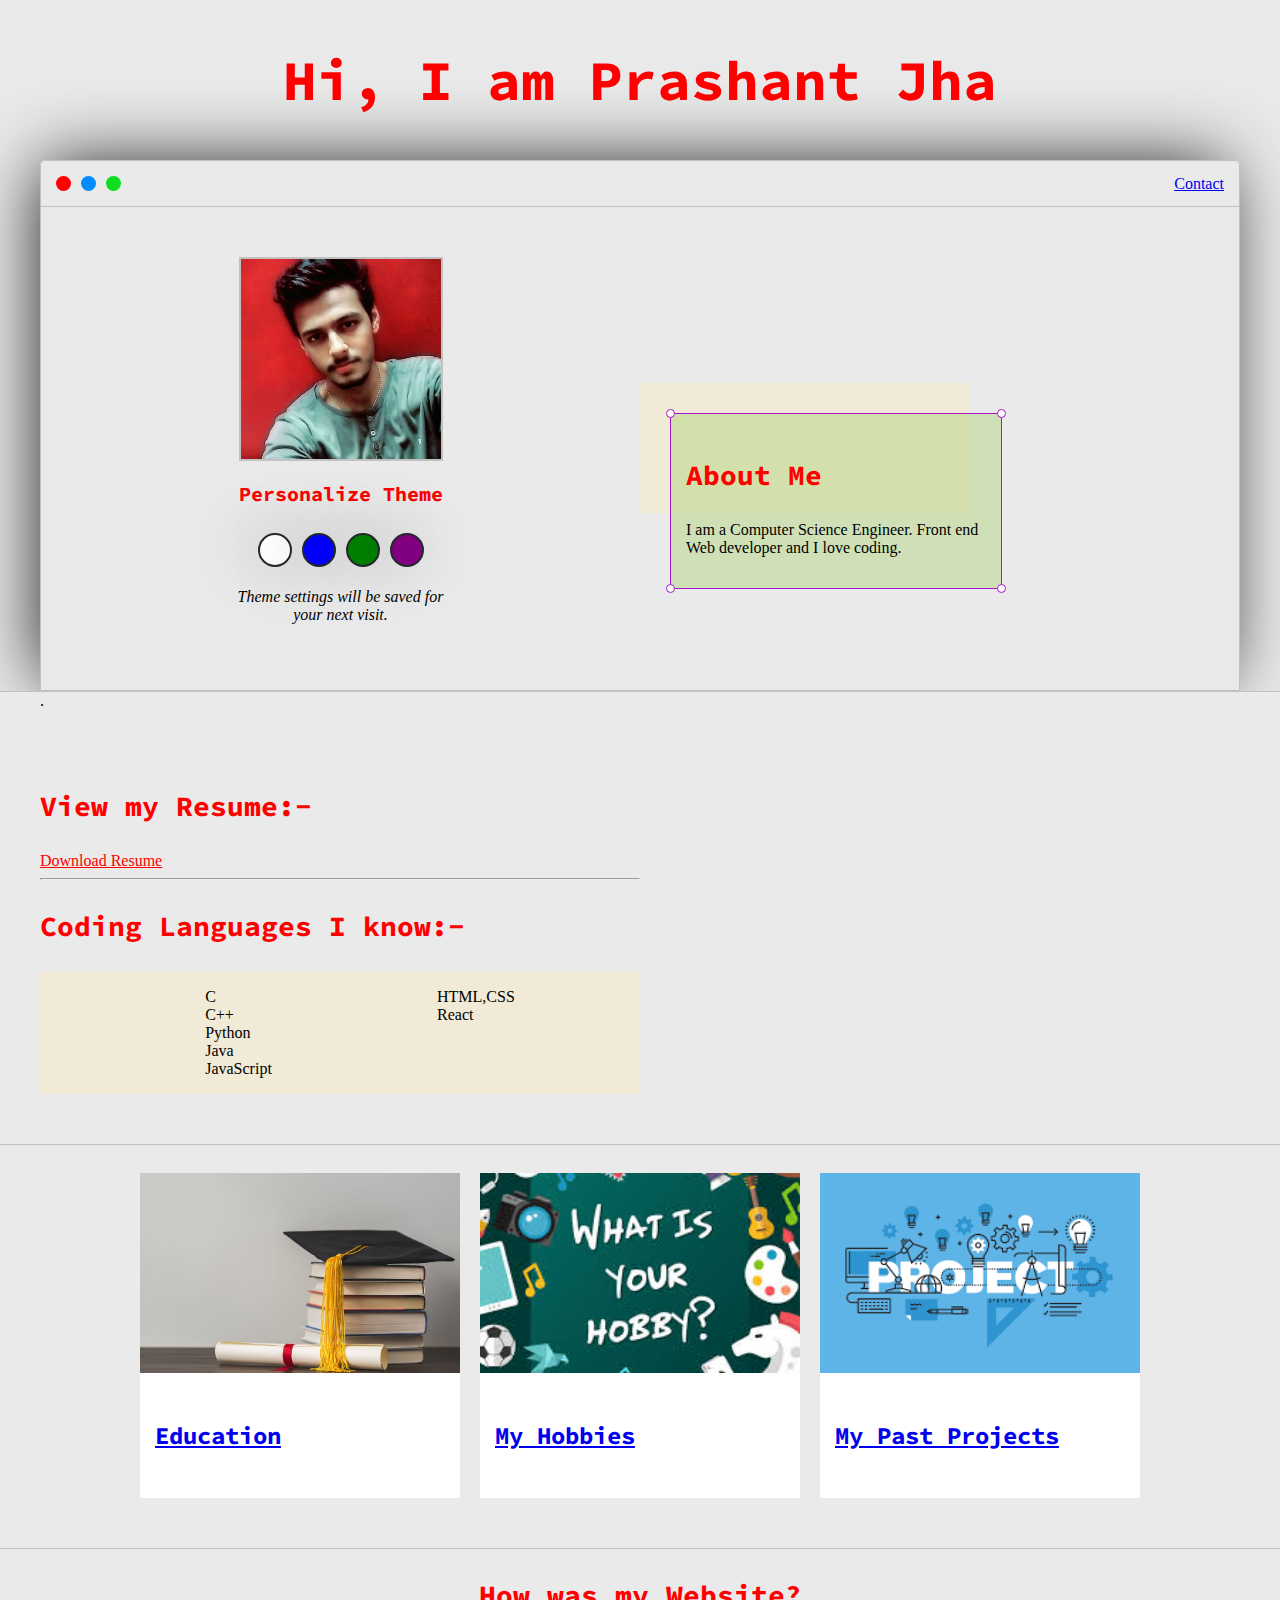
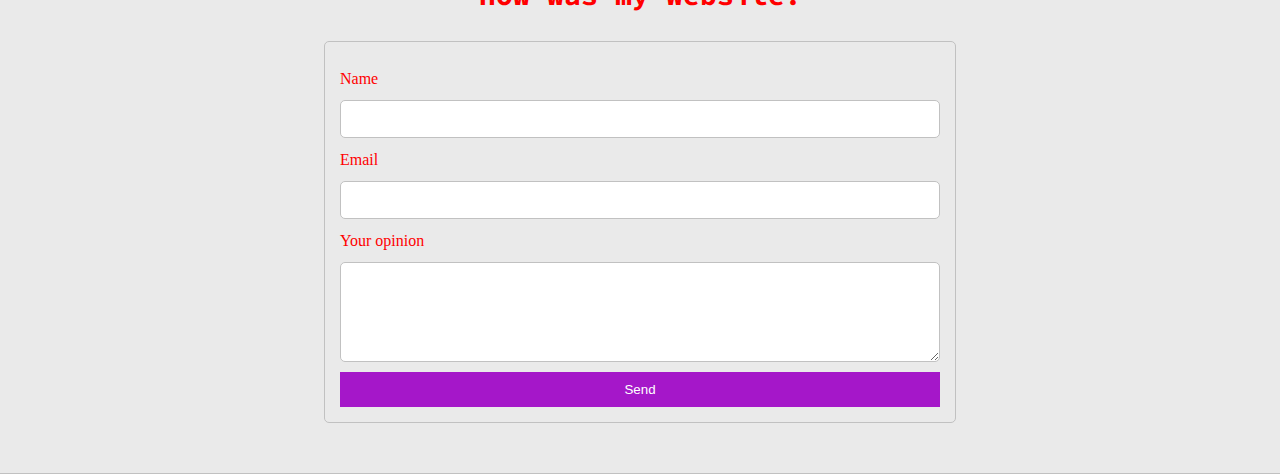
<file: index.html>
<html>
    <head>
        <title>My Website</title>
        <meta name="viewport" content="width=device-width, initial-scale=1, minimum-scale=1, maximum-scale=1"/>
        <link href="https://fonts.googleapis.com/css2?family=Source+Code+Pro:wght@500&display=swap" rel="stylesheet">
        <link rel="stylesheet" type="text/css" href="default.css">
        <link id="theme-style" rel="stylesheet" type="text/css" href="">
    </head>
    <body>
        <section class='s1'>
            <div class="main-container">
                <div class="greeting-wrapper">
                    <h1>Hi, I am Prashant Jha</h1>
                </div>
                <div class="intro-wrapper">
                    <div class="nav-wrapper">
                        <div class=dots-wrapper>
                            <div id="dot-1" class="browser-dot"></div>
                            <div id="dot-2" class="browser-dot"></div>
                            <div id="dot-3" class="browser-dot"></div>
                        </div>
                        <ul id="navigation">
                            <li><a href="#">Contact</a></li>
                        </ul>
                    </div>

                    <div class="left-column">
                        <img id="profile-pic" src="pj11.jpg">
                        <h5 style="text-align: center; line-height: 0;">Personalize Theme</h5>

                        <div id="theme-option-wrapper">
                            <div data-mode="light" id="light-mode" class="theme-dot"></div>
                            <div data-mode="blue" id="blue-mode" class="theme-dot"></div>
                            <div data-mode="green" id="green-mode" class="theme-dot"></div>
                            <div data-mode="purple" id="purple-mode" class="theme-dot"></div>
                        </div>
                        <p id="settings-note">Theme settings will be saved for<br>your next visit.</p>
                    </div>

                    <div class="right-column">
                        <div id="preview-shadow">
                            <div id="preview">
                                <div id="corner-tl" class="corner"></div>
                                <div id="corner-tr" class="corner"></div>
                                <h3>About Me</h3>
                                <p>I am a Computer Science Engineer. Front end Web developer and I love coding.</p>
                                <div id="corner-br" class="corner"></div>
                                <div id="corner-bl" class="corner"></div>
                            </div>
                        </div>
                    </div>
                </div>
            </div>
        </section>
        <section class="s2">
            <div class="main-container">.
                <div class="about-wrapper">
                    <div class="about-me">
                        <h3 >View my Resume:-</h3>
                        <a target="_blank" style="color: red;" href="prashant-cv.pdf">Download Resume</a>

                    <hr>

                    <h3>Coding Languages I know:-</h3>
                    <div id="skills">
                        <ul>
                            <li>C</li>
                            <li>C++</li>
                            <li>Python</li>
                            <li>Java</li>
                            <li>JavaScript</li>
                        </ul>
                        <ul>
                            <li>HTML,CSS</li>
                            <li>React</li>
                        </ul>
                    </div>
                </div>
                <div class="social-link">

                </div>
            </div>
            </div>
        </section>
        <section class="s1">
            <div class="main-container">
                <h3 style="text-align: center;"></h3>
                <div class="post-wrapper">

                    <div>
                        <div class="post">
                            <img class="thumbnail" src="edu.jpg">
                            <div class="post-preview">
                                <h4 class="post-title"><a href="education.html">Education</a></h4>
                                <p class="post-intro"></p>
                            </div>
                        </div>
                    </div>
                    <div>
                        <div class="post">
                            <img class="thumbnail" src="hobby.jfif">
                            <div class="post-preview">
                                <h4 class="post-title"><a href="hobby.html">My Hobbies</a></h4>
                                <p class="post-intro"></p>
                            </div>
                        </div>
                    </div>

                    <div>
                        <div class="post">
                            <img class="thumbnail" src="project.png">
                            <div class="post-preview">
                                <h4 class="post-title"><a href="project1.html">My Past Projects</a></h4>
                                <p class="post-intro"></p>
                            </div>
                        </div>
                    </div>

                </div>
            </div>
        </section>
        <section class="s2">
            <div class="main-container">
                <h3 style="text-align: center;"> How was my Website?</h3>
                <form id="contact-form">
                    <label>Name</label>
                    <input class="input-field" type="text" name="name">

                    <label>Email</label>
                    <input class="input-field" type="text" name="email">

                    <label >Your opinion</label>
                    <textarea class="input-field" type="text" name="message"></textarea>

                    <input id="submit-btn" type="submit" value="Send">
                </form>
            </div>
        </section>
        <script ype="text/javascript" src="script.js"></script>
    </body>
</html>
</file>
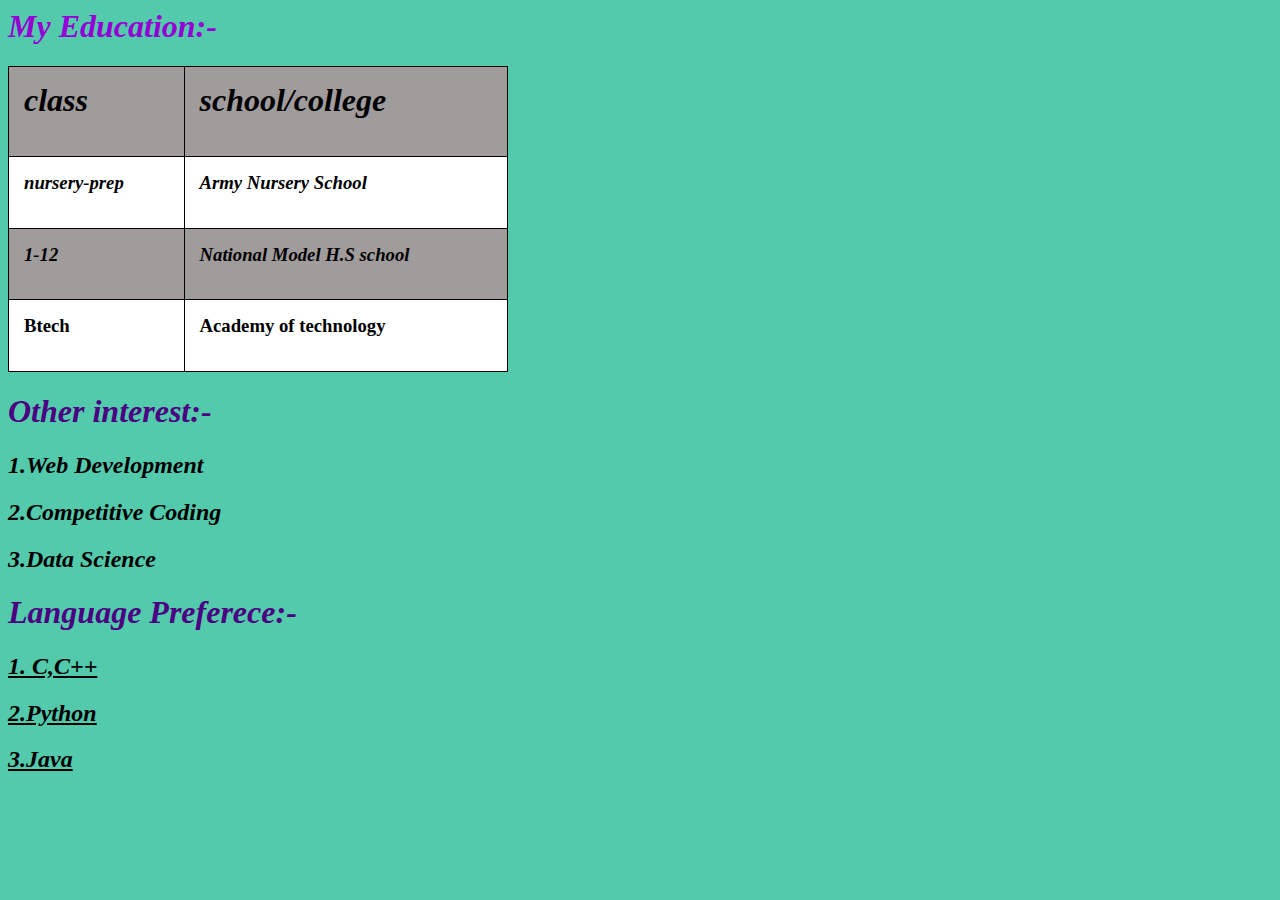
<file: education.html>
<html>
    <head>
        <title>
            My Education
        </title>
        <style>
          body{
            background-color: rgb(84, 202, 173);
          }
        </style>
      <link rel="stylesheet" type="text/css" href="table.css">
    </head>
    <body>
        <h1 style="color: darkviolet;"><i>My Education:-</i></h1>
        <table class="table">
            <tr>
              <th scope="col"><h1><i>class</i></h1></th>
              <th scope="col"><h1><i>school/college</i></h1></th>
            </tr>
            <tr>
              <td><h3><i>nursery-prep</i></h3></td>
              <td><h3><i>Army Nursery School</i></h3></td>
            </tr>
            <tr>
              <td><h3><i> 1-12</i></h3></td>
              <td><h3><i>National Model H.S school</i></h3></td>
            </tr>
            <tr>
              <td><h3> Btech</h3></td>
              <td><h3>Academy of technology</h3></td>
            </tr>
        </table>
          <h1 style="color:indigo"><i>Other interest:-</i></h1>
          <h2><i>1.Web Development</i></h2>
          <h2><i>2.Competitive Coding</i></h2>
          <h2><i>3.Data Science</i></h2>
          <h1 style="color:indigo"><i>Language Preferece:-</i></h1>
          <h2><i><u>1. C,C++</u></i></h2>
          <h2><i><u>2.Python</u></i></h2>
          <h2><i><u>3.Java</u></i></h2>
    </body>
  </html>
</file>
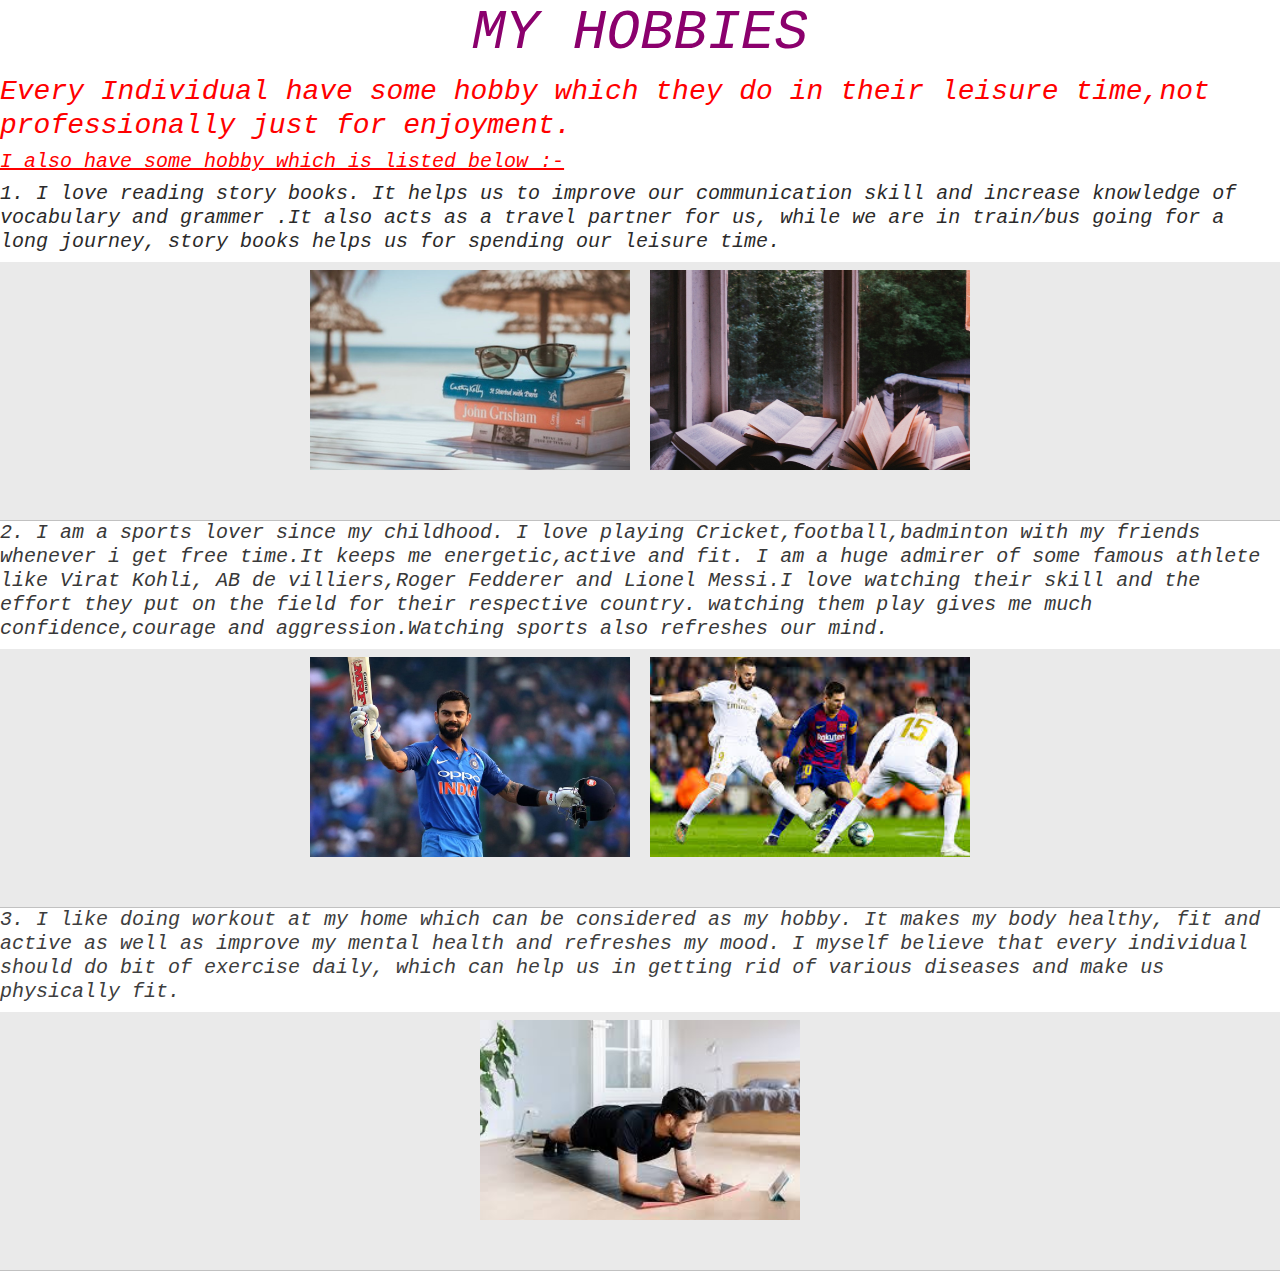
<file: hobby.html>
<!doctype html>
<html lang="en">
    <head>
        <title>My Hobbies</title>
        <meta charset="utf-8">
    <meta name="viewport" content="width=device-width, initial-scale=1, shrink-to-fit=no">
    
    <link rel="stylesheet" href="https://stackpath.bootstrapcdn.com/bootstrap/4.4.1/css/bootstrap.min.css" integrity="sha384-Vkoo8x4CGsO3+Hhxv8T/Q5PaXtkKtu6ug5TOeNV6gBiFeWPGFN9MuhOf23Q9Ifjh" crossorigin="anonymous">
    <style>
        
    </style>
    <link rel="stylesheet" type="text/css" href="default.css">
    </head>
    <body>
        <h1 style="color:rgb(139, 0, 109)"><i><center>MY HOBBIES</center></i></h1>
        <h3><i>Every Individual have some hobby which they do in their leisure time,not professionally just for enjoyment.</i></h3>
        <h5><i><u>I also have some hobby which is listed below :-</u></i></h5>
        <h5 style="color: rgb(43, 42, 42);"><i>1. I love reading story books. It helps us to improve our communication skill and increase knowledge of vocabulary and grammer
            .It also acts as a travel partner for us, while we are in train/bus going for a long journey,
            story books helps us for spending our leisure time. </i></h5>
            <section class="s1">
                <div class="main-container">
                    <h3 style="text-align: center;"></h3>
                    <div class="post-wrapper">
    
                        <div>
                            <div class="post">
                                <img class="thumbnail" src="book1.jpg">
                            </div>
                        </div>
                        <div>
                            <div class="post">
                                <img class="thumbnail" src="book2.jpg">
                            </div>
                        </div>
                    </div>
                </div>
            </section>
        <h5 style="color: rgb(56, 56, 56);"><i>2. I am a sports lover since my childhood. I love playing Cricket,football,badminton with my friends whenever i get free time.It keeps me energetic,active and fit. I am a huge admirer of some famous athlete
            like Virat Kohli, AB de villiers,Roger Fedderer and Lionel Messi.I love watching their skill and the effort they put on the field for their respective country.
            watching them play gives me much confidence,courage and aggression.Watching sports also refreshes our mind.</i></h5>
            <section class="s1">
                <div class="main-container">
                    <h3 style="text-align: center;"></h3>
                    <div class="post-wrapper">
    
                        <div>
                            <div class="post">
                                <img class="thumbnail" src="vk.jpg">
                            </div>
                        </div>
                        <div>
                            <div class="post">
                                <img class="thumbnail" src="foot.jfif">
                            </div>
                        </div>
                    </div>
                </div>
            </section>
        <h5 style="color:rgb(61, 61, 61)"><i>3. I like doing workout at my home which can be considered as my hobby. It makes my body healthy,
            fit and active as well as improve my mental health and refreshes my mood.
             I myself believe that every individual should do bit of exercise daily, which can help us in getting rid of various
              diseases and make us physically fit.</i> </h5>
              <section class="s1">
                <div class="main-container">
                    <h3 style="text-align: center;"></h3>
                    <div class="post-wrapper">
                        <div>
                            <div class="post">
                                <img class="thumbnail" src="workout.jfif">
                            </div>
                        </div>
                    </div>
                </div>
            </section>
        <script src="https://code.jquery.com/jquery-3.4.1.slim.min.js" integrity="sha384-J6qa4849blE2+poT4WnyKhv5vZF5SrPo0iEjwBvKU7imGFAV0wwj1yYfoRSJoZ+n" crossorigin="anonymous"></script>
        <script src="https://cdn.jsdelivr.net/npm/popper.js@1.16.0/dist/umd/popper.min.js" integrity="sha384-Q6E9RHvbIyZFJoft+2mJbHaEWldlvI9IOYy5n3zV9zzTtmI3UksdQRVvoxMfooAo" crossorigin="anonymous"></script>
        <script src="https://stackpath.bootstrapcdn.com/bootstrap/4.4.1/js/bootstrap.min.js" integrity="sha384-wfSDF2E50Y2D1uUdj0O3uMBJnjuUD4Ih7YwaYd1iqfktj0Uod8GCExl3Og8ifwB6" crossorigin="anonymous"></script>
    </body>
</html>
</file>
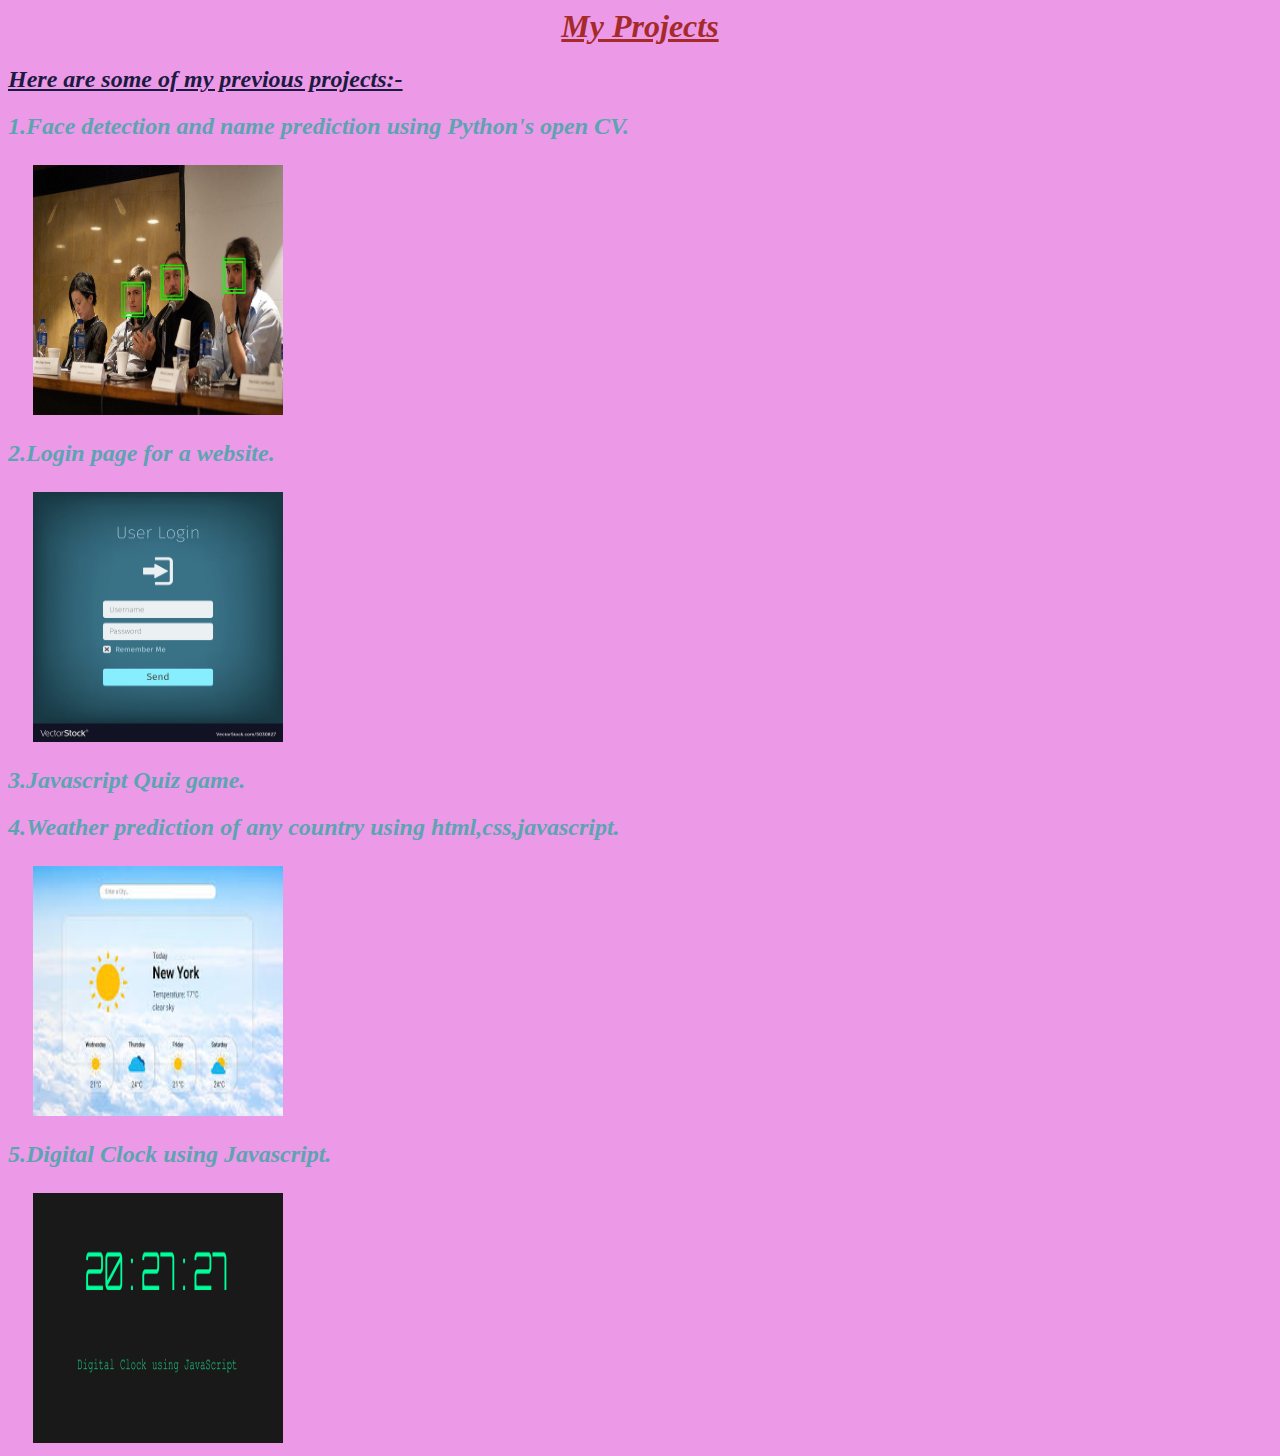
<file: project1.html>
<html>
    <head>
        <title>My Projects</title>
        <style>
            h3{
                color: rgb(36, 29, 71);
            }
            h2{
                color: rgb(92, 164, 177);
                font-style: italic;
            }
            #im{
                height: 250px;
                width: 250px;
                padding-top: 5px;
                padding-left: 25px;
                padding-bottom: 5px;
            }
            body{
                background-color: rgb(236, 154, 232);
            }
        </style>
    </head>
    <body>
        <h1 style="color:brown "><center><i><u>My Projects</u></i></center></h1>
        <h2 style="color: rgb(27, 27, 65);"><i><u>Here are some of my previous projects:-</u></i></h2>
        <h2>1.Face detection and name prediction using Python's open CV.</h2>
            <img id= "im" src="face.jpg">
        <h2>2.Login page for a website.</h2>
            <img id="im" src="login.jpg">
        <h2>3.Javascript Quiz game.</h2>
        <h2>4.Weather prediction of any country using html,css,javascript.</h2>
            <img id="im" src="weather.jfif">
        <h2>5.Digital Clock using Javascript.</h2>
            <img id="im" src="clock.jpg">
    </body>
</html>
</file>
<file: default.css>
:root{
    --mainText:red;
    --mainColor:#eaeaea;
    --bordercolor:#c1c1c1;
    --secondaryText:black;
    --secondarycolor:#fff;
    --themedotborder:#24292e;
    --previewshadow:#f0ead6;
}

html,body{
    padding:0;
    margin:0;
}
h1,h2,h3,h4,h5,h6,strong{
    color: var(--mainText);
    font-family: 'Source Code Pro', monospace;

}
p,li,span,level,input,textarea{
    color: var(--secondaryText);
}
#{
    text-decoration: none;
    color:#17a2b8;
}

ul{
    List-style: none;
}
h1{font-size:56px;}
h2{font-size:36px;}
h3{font-size:28px;}
h4{font-size:24px;}
h5{font-size:20px;}
h6{font-size:16px;}

.s1{
    background-color:var(--mainColor);
    border-bottom:1px solid var(--bordercolor);
    overflow: auto;
}
.s2{
    background-color: var(--mainColor);
    border-bottom:1px solid var(--bordercolor);
    overflow: auto;
}
.main-container{
    width:1200px;
    margin: 0 auto;
}
.greeting-wrapper{
    display:grid;
    text-align: center;
    align-content: center;
    min-height: 10em;
}
.intro-wrapper{
    background-color: var(--maincolor);
    border:1px solid var(--bordercolor);
    border-radius: 5px 5px 0 0;
    -webkit-box-shadow: -7px -3px 69px -8px rgba(23,26,26,1);
    -moz-box-shadow: -7px -3px 69px -8px rgba(23,26,26,1);
    box-shadow: -7px -3px 69px -8px rgba(23,26,26,1);

    display: grid;
    grid-template-columns: 1fr 1fr;
    grid-template-areas: 
        'nav-wrapper nav-wrapper'
        'left-column right-column'
    ;
}
.post-wrapper{
    display:grid;
    grid-template-columns: repeat(auto-fit, 320px);
    gap:20px;
    justify-content: center;
    padding-bottom: 50px;
}

.thumbnail{
    width: 100%;
    height: 200px;
    display:block;
    object-fit: cover;
}
.post-preview{
    background-color: #fff;
    padding: 15px;
}
.post-title{
    color:black;
    margin:
    ;
}
.post-intro{
    color:#4b5156;
    font: 16px;
}
.about-wrapper{
    display:grid;
    grid-template-columns: repeat(auto-fit, minmax(320px, 1fr));
    padding-bottom: 50px;
    padding-top: 50px;
}
#skills{
    display:flex;
    justify-content: space-evenly;
    background-color: var(--previewshadow);
}
#profile-pic{
    display:block;
    margin:0 auto;
    height: 200px;
    width:200px;
    object-fit: cover;
    border: 2px solid var(--bordercolor);
}
.dots-wrapper{
    display:flex;
    padding:10px;
}
#dot-1{
    background-color: red;
}
#dot-2{
    background-color: rgb(0, 140, 255);
}
#dot-3{
    background-color: rgb(15, 221, 32);
}
.browser-dot{
    background-color: black;
    height:15px;
    width:15px;
    border-radius:50%;
    margin:5px;


    -webkit-box-shadow: -7px -3px 69px -8px rgba(23,26,26,1);
    -moz-box-shadow: -7px -3px 69px -8px rgba(23,26,26,1);
    box-shadow: -7px -3px 69px -8px rgba(23,26,26,1);

}
.nav-wrapper{
    border-radius: 5px 5px 0 0;
    grid-area:nav-wrapper;
     border-bottom: 1px solid var(--bordercolor);
     display:flex;
     justify-content: space-between;
     align-items: center;
     background-color: #eaeaea91;
}
#theme-option-wrapper{
    display: flex;
    justify-content: center;
}
.theme-dot:hover{
    border-width: 5px;
}
#light-mode{
    background-color: #fff;
}
#blue-mode{
    background-color: blue;
}
#green-mode{
    background-color: green;
}
#purple-mode{
    background-color: purple;
}
#settings-note{
    font-size: 16px;
    font-style: italic;
    text-align: center;
}
.theme-dot{
    height: 30px;
    width:30px;
    border-radius: 50%;
    background-color: black;
    margin:5px;
    border:2px solid var(--themedotborder);
    -webkit-box-shadow: -7px -3px 69px -8px rgba(23,26,26,1);
    -moz-box-shadow: -7px -3px 69px -8px rgba(23,26,26,1);
    box-shadow: -7px -3px 69px -8px rgba(23,26,26,1);
    cursor:pointer;
}
.left-column{
    grid-area:left-column;
    padding-top: 50px;
    padding-bottom:50px;
}
.right-column{
    grid-area:right-column;
    display: grid;
    align-content: center;

    padding-top:50px;
    padding-bottom: 50px;
}
#preview-shadow{
    background-color: var(--previewshadow);
    width:300px;
    height:100px;
    padding-left: 30px;
    padding-top:30px;
}
#preview{
    width:300px;
    border: 1.5px solid #a517c9;
    background-color: rgba(182, 214, 130, 0.5);
    padding:15px;
    position: relative;
}
.corner{
    width:7px;
    height: 7px;
    border-radius: 50%;
    border:1.5px solid #a517c9;
    background-color: #fff;
    position: absolute;
}
#corner-tl{
    top:-5px;
    left:-5px;
}
#corner-tr{
    top:-5px;
    right:-5px;
}
#corner-br{
    bottom:-5px;
    right:-5px;
}
#corner-bl{
    bottom:-5px;
    left:-5px;
}
#navigation{
    margin:0;
    padding:10px;
}
#navigation li{
    display: inline-block;
    margin-left: 5px;
    margin-right: 5px;
}
#submit-btn{
    margin-top: 10px;
    width:100%;
    padding-top: 10px;
    padding-bottom: 10px;
    color:#fff;
    background-color: #a517c9;
    border:none;
}
#contact-form label{
    line-height: 2.7em;
    color: var(--mainText);
}
#contact-form textarea{
    min-height: 100px;
    font-size: 14px;
}
#contact-form{
    display:block;
    max-width: 600px;
    margin:0 auto;
    border:1px solid var(--bordercolor);
    padding:15px;
    border-radius: 5px;
    background-color: var(--mainColor);
    margin-bottom: 50px;
}
.input-field{
    width:100%;
    padding-top: 10px;
    padding-bottom: 10px;
    background-color: var(--secondarycolor);
    border-radius: 5px;
    border:1px solid var(--bordercolor);
    font-size: 14px;
}
@media screen and (max-width: 1200px)
{
    .main-container{
        width:95%;
    }
}
@media screen and (max-width: 800px){
    .intro-wrapper{
      
        grid-template-columns: 1fr;
        grid-template-areas: 
            'nav-wrapper'
            'left-column'
            'right-column'
        ;
    }

    .right-column{
        justify-content: center;
    }
}
</file>
<file: table.css>
.table{
    width:500px;
}
th{
    text-align: left;
}
.table,th,td{
    border:1px solid black;
    border-collapse: collapse;
}
th,td{
    padding: 15px;
}
tr:nth-child(even){
    background-color: #ffffff;
}
tr:nth-child(odd){
    background-color: #a09c9c;
}
</file>
